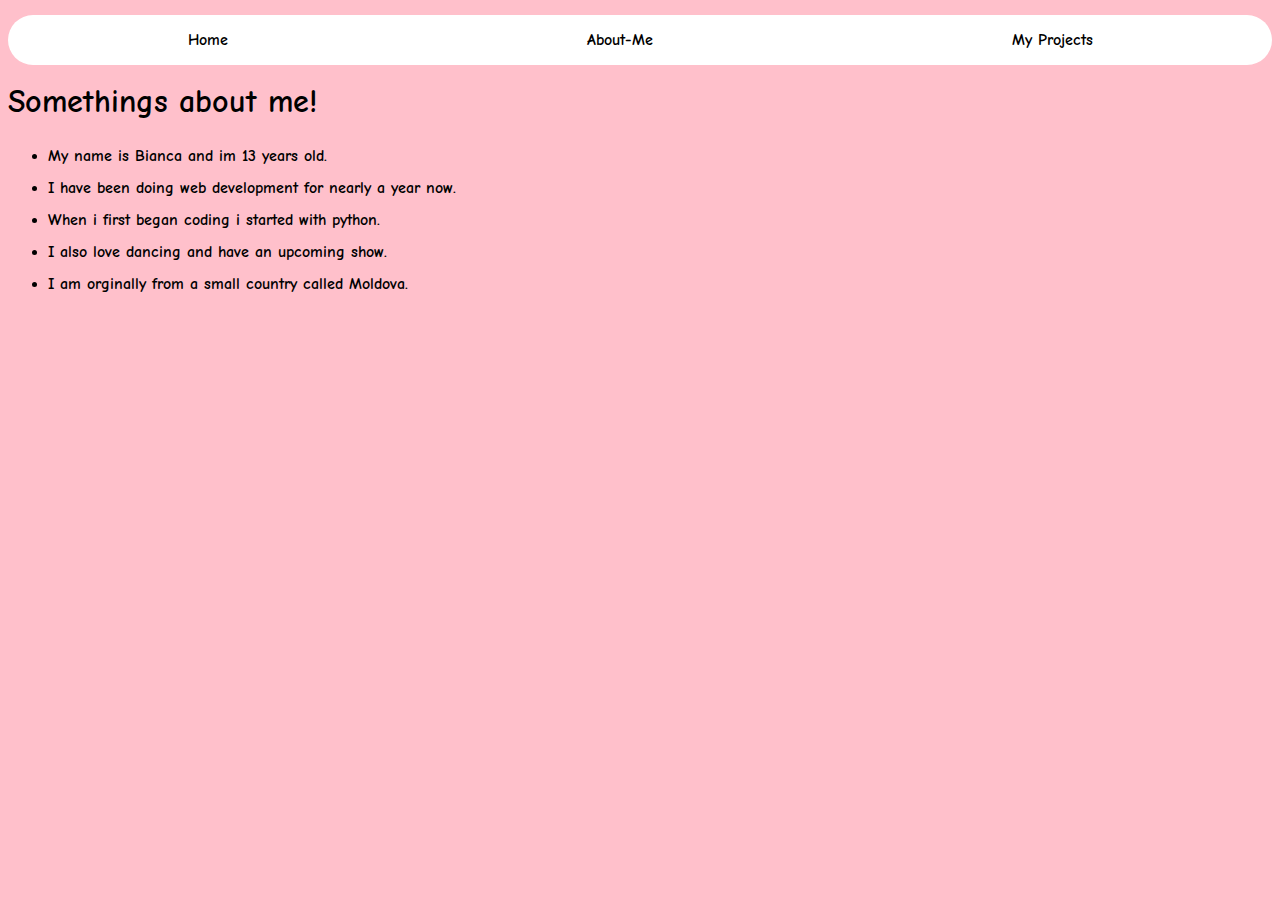
<file: task_68075/about-us.html>
<!DOCTYPE html>
<html lang="en">
<head>
    <meta charset="UTF-8">
    <meta http-equiv="X-UA-Compatible" content="IE=edge">
    <meta name="viewport" content="width=device-width, initial-scale=1.0">
    <link rel="stylesheet" href="style.css">
    <title>Document</title>
</head>
<body>

    <div class="nav-bar">   
        <a href="index.html" class="nav-item"> Home </a>
        <a href="#" class="nav-item"> About-Me </a>
        <a href="myprojects.html" class="nav-item"> My Projects </a>
    </div>

    <h1>Somethings about me!</h1>
        <ul>
            <li>My name is Bianca and im 13 years old.</li>
            <li>I have been doing web development for nearly a year now.</li>
            <li>When i first began coding i started with python.</li>
            <li>I also love dancing and have an upcoming show.</li>
            <li>I am orginally from a small country called Moldova.</li>
        </ul>

</body>
</html>
</file>
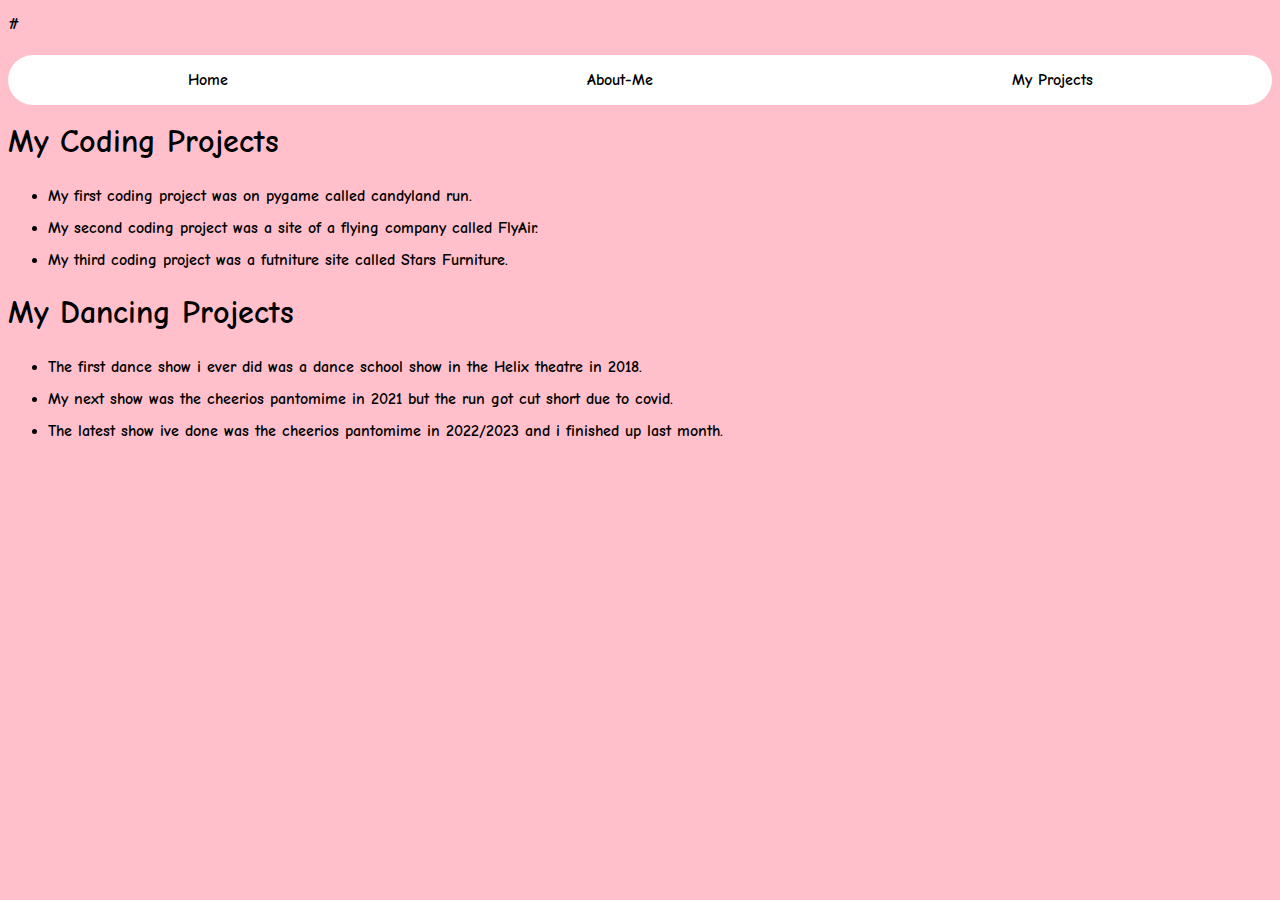
<file: task_68075/myprojects.html>
<!DOCTYPE html>
<html lang="en">
<head>
    <meta charset="UTF-8">
    <meta http-equiv="X-UA-Compatible" content="IE=edge">
    <meta name="viewport" content="width=device-width, initial-scale=1.0">#
    <link rel="stylesheet" href="style.css">
    <title>Document</title>
</head>
<body>
    
    <div class="nav-bar">   
        <a href="index.html" class="nav-item"> Home </a>
        <a href="about-us.html" class="nav-item"> About-Me </a>
        <a href="myprojects.html" class="nav-item"> My Projects </a>
    </div>

    <div>
        <h1>My Coding Projects</h1>
        <ul>
            <li>My first coding project was on pygame called candyland run.</li>
            <li>My second coding project was a site of a flying company called FlyAir.</li>
            <li>My third coding project was a futniture site called Stars Furniture.</li>
        </ul>
    </div>

    <div>
        <h1>My Dancing Projects</h1>
        <ul>
            <li>The first dance show i ever did was a dance school show in the Helix theatre in 2018.</li>
            <li>My next show was the cheerios pantomime in 2021 but the run got cut short due to covid.</li>
            <li>The latest show ive done was the cheerios pantomime in 2022/2023 and i finished up last month.</li>
        </ul>
    </div>
</body>
</html>
</file>
<file: task_68075/style.css>
@import url('https://fonts.googleapis.com/css2?family=Comic+Neue&display=swap');
body{
  background-color:pink;
  font-family: 'Comic Neue', cursive;
  font-weight:600;
}
.nav-bar{
  display:flex;
  flex-direction:row;
  justify-content:space-around;
  width:100%;
  height:50px;
  background-color:white;
  margin-top:15px;
  border-radius:60px;
}
.nav-item{
  text-align:center;
  line-height:50px;
  transition-duration: 0.3s;
  text-decoration: none;
  color: #000;
}
.nav-item:hover{
  color: red; /*red */
  font-size:20px;
}
.heading{
  text-align:center;
  line-height:50px;
  margin:30px;
}
.button{
  text-align:center;
  line-height:50px;
  margin:30px;
}
button {
  transition-duration: 0.6s;
  background-color:#DEE77D;
  width:200px;
  height:50px;
  border-radius:60px; 
  font-family: 'Comic Neue', cursive;
  font-weight:600; 
  font-size:20px;
}
button:hover{
  background-color:blue;
color:white
}

.my-image{
   display:flex;
  flex-direction:row;
  justify-content:space-around;
  width:100%;
  height:200px;
  transition-duration: 0.2s;
}
.my-image:hover{
   height:220px;
}

/*about me*/

body{
    line-height: 32px;
}
</file>
